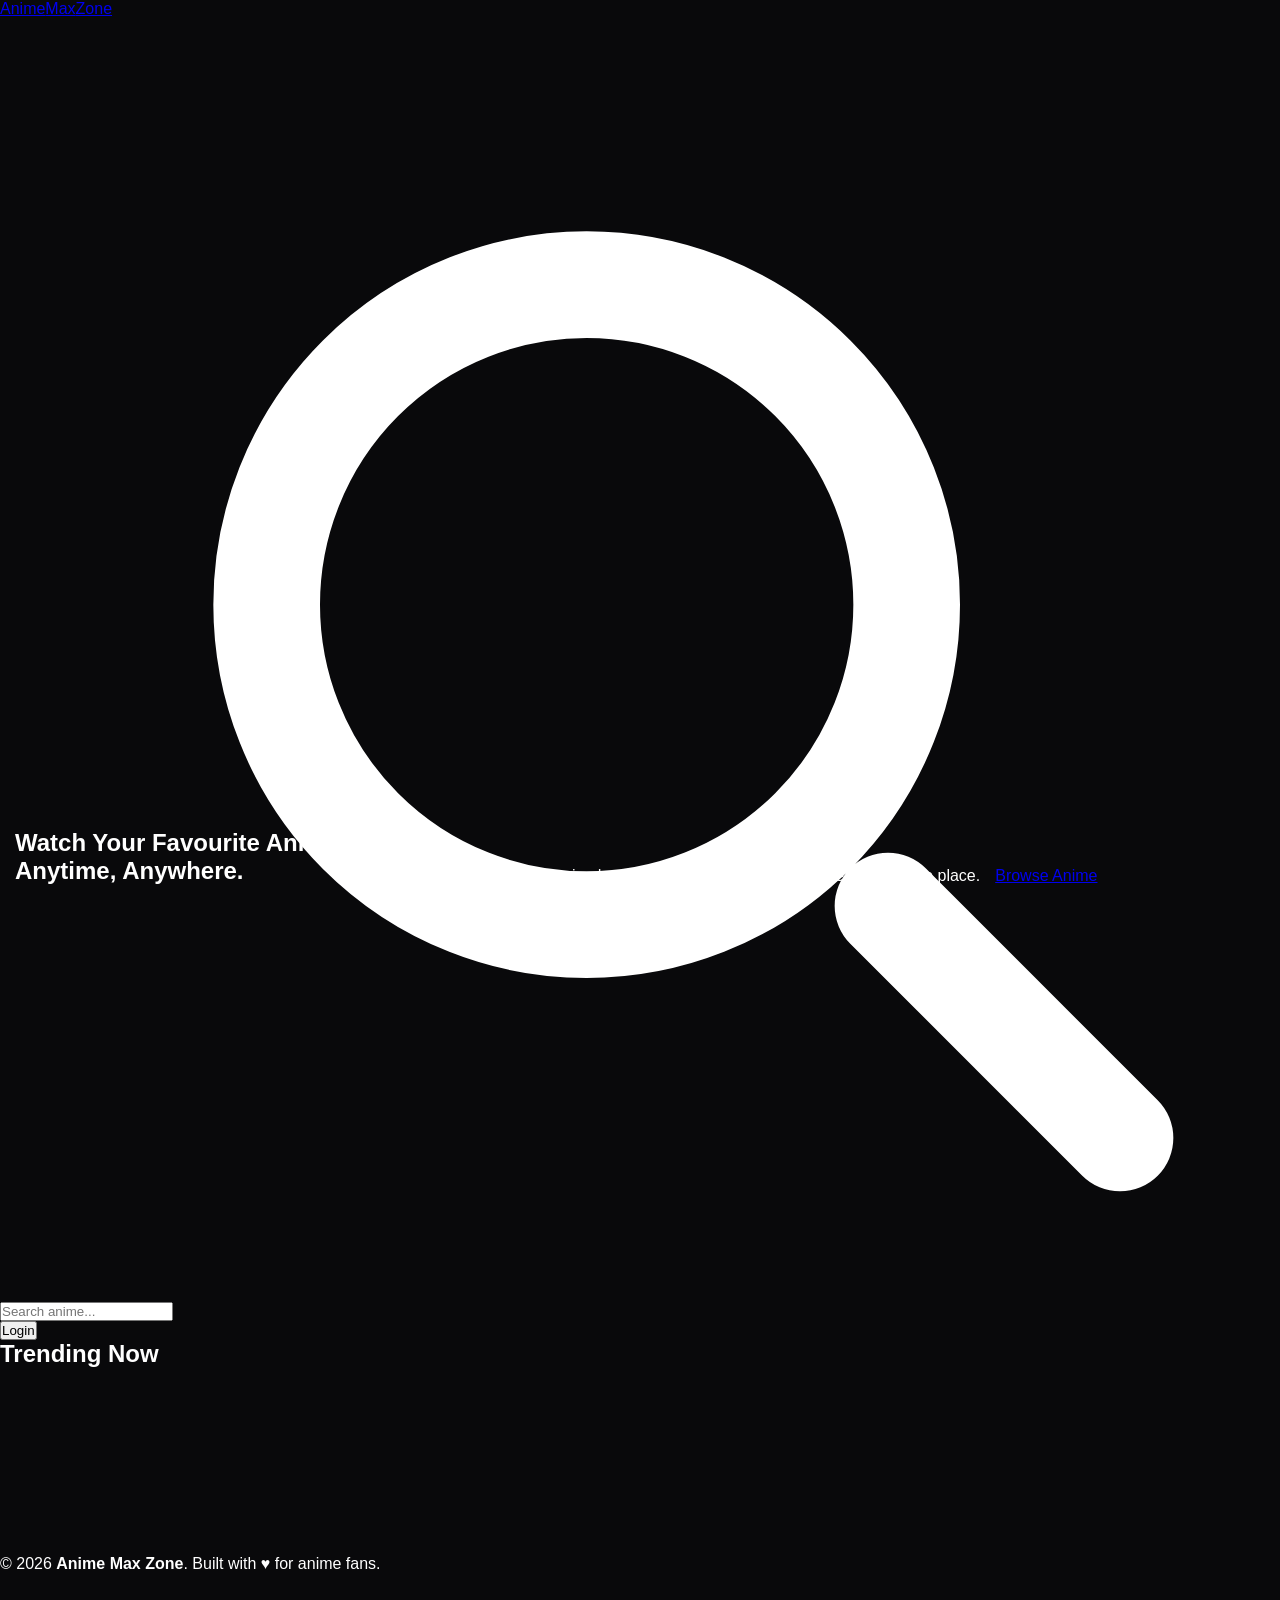
<file: Index.html>
<!DOCTYPE html>
<html lang="en">
<head>
    <meta charset="UTF-8" />
    <meta name="viewport" content="width=device-width, initial-scale=1.0" />
    <title>Anime Max Zone — Watch Anime Online</title>
    <meta name="description" content="Anime Max Zone - Watch your favorite anime in HD quality. Latest episodes, trending anime, and more." />
    <meta name="referrer" content="strict-origin-when-cross-origin" />

    <link rel="stylesheet" href="style.css" />
</head>
<body>

    <!-- ================= NAVBAR ================= -->
    <header class="navbar">
        <a href="/" class="logo">Anime<span>Max</span>Zone</a>

        <div class="search-box">
            <svg xmlns="http://www.w3.org/2000/svg" fill="none" viewBox="0 0 24 24" stroke-width="2" stroke="currentColor">
                <path stroke-linecap="round" stroke-linejoin="round" d="M21 21l-4.35-4.35M17 11a6 6 0 11-12 0 6 6 0 0112 0z" />
            </svg>
            <input id="searchInput" type="search" placeholder="Search anime..." aria-label="Search anime" />
        </div>

        <div class="nav-actions">
            <button class="btn-login" id="loginBtn">Login</button>
        </div>
    </header>

    <!-- ================= HERO ================= -->
    <section class="hero">
        <div class="hero-content">
            <h1>Watch Your Favourite <span>Anime</span><br />Anytime, Anywhere.</h1>
            <p>HD quality streaming, latest episodes, and a huge collection of anime — all in one place.</p>
            <a href="#animeSection" class="btn-primary">Browse Anime</a>
        </div>
    </section>

    <!-- ================= MAIN ================= -->
    <main>
        <div class="section-header" id="animeSection">
            <h2 id="sectionTitle">Trending Now</h2>
        </div>

        <div class="anime-grid" id="animeGrid">
            <!-- Skeleton loaders -->
            <div class="skeleton" style="aspect-ratio:2/3;"></div>
            <div class="skeleton" style="aspect-ratio:2/3;"></div>
            <div class="skeleton" style="aspect-ratio:2/3;"></div>
            <div class="skeleton" style="aspect-ratio:2/3;"></div>
            <div class="skeleton" style="aspect-ratio:2/3;"></div>
            <div class="skeleton" style="aspect-ratio:2/3;"></div>
        </div>
    </main>

    <!-- ================= FOOTER ================= -->
    <footer>
        &copy; 2026 <strong>Anime Max Zone</strong>. Built with &hearts; for anime fans.
    </footer>

    <script type="module" src="script.js"></script>
</body>
</html>
</file>
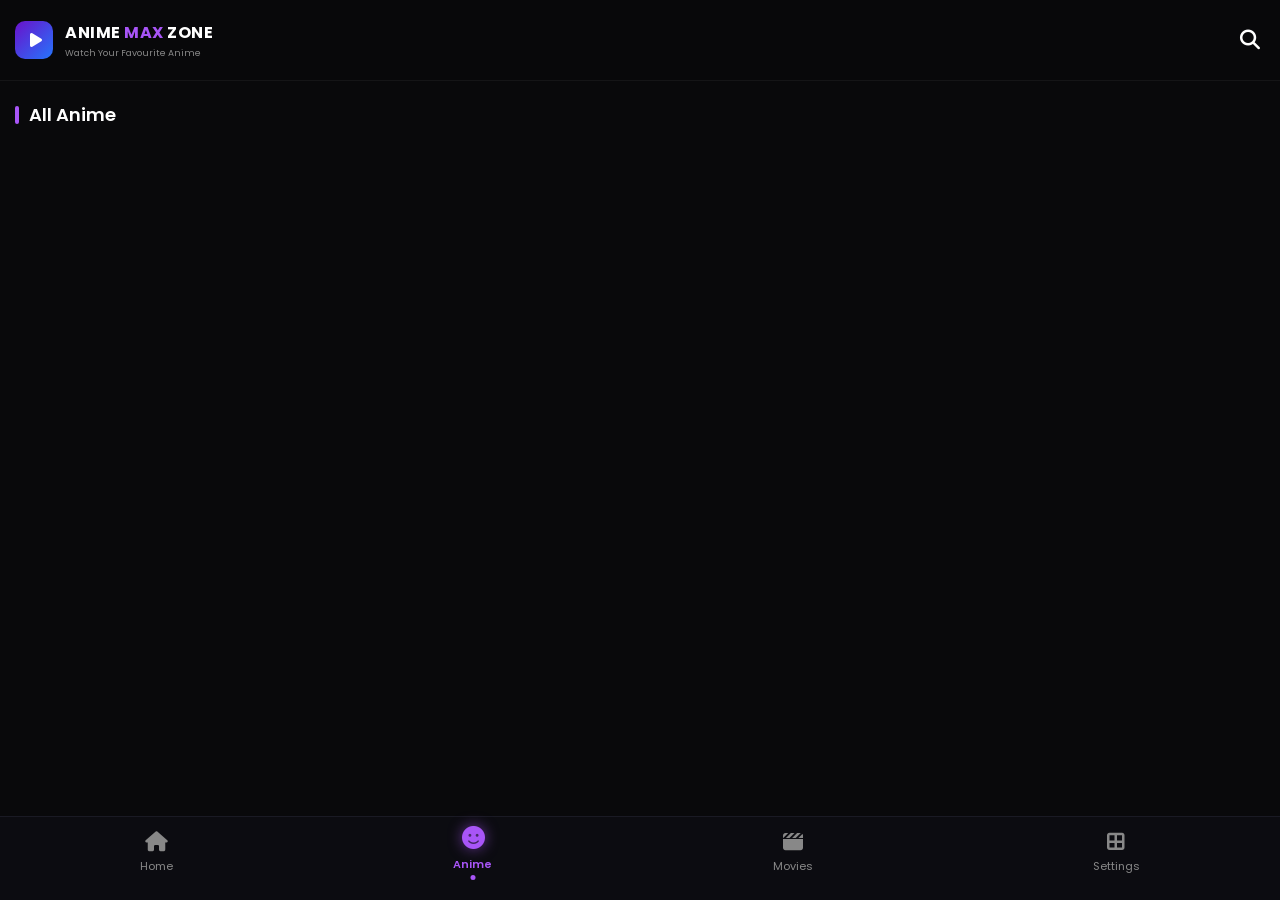
<file: anime.htm>
<!DOCTYPE html>
<html lang="en">
<head>
    <meta charset="UTF-8">
    <meta name="viewport" content="width=device-width, initial-scale=1.0, maximum-scale=1.0, user-scalable=no">
    <title>All Anime - Anime Max Zone</title>
    
    <link href="https://fonts.googleapis.com/css2?family=Poppins:wght@400;500;600;700&display=swap" rel="stylesheet">
    <link rel="stylesheet" href="https://cdnjs.cloudflare.com/ajax/libs/font-awesome/6.4.0/css/all.min.css">
    <link rel="stylesheet" href="style.css">
</head>
<body>

    <!-- Header Section -->
    <header class="app-header">
        <div class="logo-area">
            <div class="logo-icon">
                <i class="fa-solid fa-play"></i>
            </div>
            <div class="logo-text">
                <h1>ANIME <span class="purple-text">MAX</span> ZONE</h1>
                <p>Watch Your Favourite Anime</p>
            </div>
        </div>
        <div class="search-area" id="openSearchBtn">
            <i class="fa-solid fa-magnifying-glass"></i>
        </div>
    </header>

    <!-- Search Overlay Panel -->
    <div class="search-overlay" id="searchPanel">
        <div class="search-header">
            <div class="search-input-box">
                <i class="fa-solid fa-magnifying-glass"></i>
                <input type="text" id="searchInput" placeholder="Search anime, movies, cartoons..." autocomplete="off">
            </div>
            <button class="cancel-btn" id="closeSearchBtn">
                <i class="fa-solid fa-xmark"></i>
            </button>
        </div>
        <div class="search-results" id="searchResults">
            <p class="search-hint">Start typing to search...</p>
        </div>
    </div>

    <!-- Main Content: Anime Grid -->
    <main class="main-content">
        <div class="section-title" style="margin-top: 10px;">
            <div class="title-left">
                <span class="vertical-bar"></span>
                <h2>All Anime</h2>
            </div>
        </div>

        <!-- Grid Container jahan cards JS se load honge -->
        <div class="anime-grid" id="animeGrid">
            <!-- Cards yahan automatic aayenge -->
        </div>
    </main>

    <!-- Bottom Navigation (Anime Tab Active) -->
    <nav class="bottom-nav">
        <a href="index.html" class="nav-item">
            <i class="fa-solid fa-house"></i>
            <span>Home</span>
        </a>
        <a href="anime.html" class="nav-item active"> <!-- Active class yahan hai -->
            <i class="fa-solid fa-face-smile"></i>
            <span>Anime</span>
        </a>
        <a href="#" class="nav-item">
            <i class="fa-solid fa-clapperboard"></i>
            <span>Movies</span>
        </a>
        <a href="#" class="nav-item">
            <i class="fa-solid fa-border-all"></i>
            <span>Settings</span>
        </a>
    </nav>

    <script src="app.js"></script>
</body>
</html>
</file>
<file: style.css>
/* ================= BASE & RESET ================= */
* {
    margin: 0;
    padding: 0;
    box-sizing: border-box;
    font-family: 'Poppins', sans-serif;
    -webkit-tap-highlight-color: transparent;
}

body {
    background-color: #09090b; 
    color: #ffffff;
    padding-bottom: 80px; /* Bottom nav ke liye space */
}

/* ================= STICKY HEADER ================= */
.app-header {
    display: flex;
    justify-content: space-between;
    align-items: center;
    padding: 20px 15px;
    
    /* Sticky Header Magic */
    position: sticky;
    top: 0;
    z-index: 1000;
    
    /* Glass effect (Piche ka content blur hoga) */
    background: rgba(9, 9, 11, 0.85); 
    backdrop-filter: blur(10px);
    -webkit-backdrop-filter: blur(10px);
    border-bottom: 1px solid rgba(255, 255, 255, 0.05);
}

.logo-area {
    display: flex;
    align-items: center;
    gap: 12px;
}

.logo-icon {
    width: 38px;
    height: 38px;
    background: linear-gradient(135deg, #6a11cb 0%, #2575fc 100%);
    border-radius: 10px;
    display: flex;
    justify-content: center;
    align-items: center;
    font-size: 16px;
    color: white;
    padding-left: 3px; 
}

.logo-text h1 {
    font-size: 16px;
    font-weight: 700;
    letter-spacing: 0.5px;
}

.logo-text .purple-text {
    color: #a855f7; 
}

.logo-text p {
    font-size: 9px;
    color: #888;
    margin-top: 2px;
}

.search-area {
    font-size: 20px;
    color: #fff;
    cursor: pointer;
    padding: 5px;
}

/* ================= MAIN CONTENT & CARDS ================= */
.main-content {
    padding: 10px 0;
}

.content-section {
    margin-bottom: 25px;
}

.section-title {
    display: flex;
    justify-content: space-between;
    align-items: center;
    padding: 0 15px;
    margin-bottom: 12px;
}

.title-left {
    display: flex;
    align-items: center;
    gap: 10px;
}

.vertical-bar {
    width: 4px;
    height: 18px;
    background-color: #a855f7;
    border-radius: 4px;
}

.title-left h2 {
    font-size: 18px;
    font-weight: 600;
}

.view-more {
    font-size: 12px;
    color: #ccc;
    text-decoration: none;
    font-weight: 500;
}

/* Horizontal Carousel */
.cards-container {
    display: flex;
    overflow-x: auto;
    gap: 12px;
    padding: 0 15px;
    scroll-behavior: smooth;
    scrollbar-width: none; 
}

.cards-container::-webkit-scrollbar {
    display: none; 
}

.anime-card {
    display: block;
    flex: 0 0 auto;
    width: 130px;
    height: 190px;
    border-radius: 12px;
    overflow: hidden;
    position: relative;
    cursor: pointer;
    box-shadow: 0 4px 10px rgba(0, 0, 0, 0.5);
    transition: transform 0.2s;
    text-decoration: none;
}

.anime-card:active {
    transform: scale(0.95);
}

.anime-card img {
    width: 100%;
    height: 100%;
    object-fit: cover;
}

/* ================= ANIMATED BOTTOM NAVIGATION ================= */
.bottom-nav {
    position: fixed;
    bottom: 0;
    left: 0;
    width: 100%;
    background-color: rgba(13, 13, 18, 0.95);
    backdrop-filter: blur(10px);
    -webkit-backdrop-filter: blur(10px);
    display: flex;
    justify-content: space-around;
    padding: 10px 0 20px 0; 
    border-top: 1px solid #1a1a24;
    z-index: 1000;
}

.nav-item {
    display: flex;
    flex-direction: column;
    align-items: center;
    justify-content: center;
    gap: 6px;
    text-decoration: none;
    color: #888;
    font-size: 11px;
    position: relative;
    padding: 5px 15px;
    transition: all 0.3s cubic-bezier(0.25, 0.8, 0.25, 1);
}

.nav-item i {
    font-size: 20px;
    transition: transform 0.3s ease, text-shadow 0.3s ease;
}

/* Active State (Neon Purple glow & bounce) */
.nav-item.active {
    color: #a855f7; 
}

.nav-item.active i {
    transform: translateY(-4px) scale(1.15);
    text-shadow: 0 0 12px rgba(168, 85, 247, 0.6);
}

.nav-item.active span {
    font-weight: 600;
    transform: translateY(-2px);
}

/* Pulse Dot Indicator */
.nav-item.active::after {
    content: '';
    position: absolute;
    bottom: 0px;
    left: 50%;
    transform: translateX(-50%);
    width: 5px;
    height: 5px;
    background-color: #a855f7;
    border-radius: 50%;
    animation: pulseDot 1.5s infinite;
}

@keyframes pulseDot {
    0% { box-shadow: 0 0 0 0 rgba(168, 85, 247, 0.4); }
    70% { box-shadow: 0 0 0 6px rgba(168, 85, 247, 0); }
    100% { box-shadow: 0 0 0 0 rgba(168, 85, 247, 0); }
}

/* ================= SEARCH PANEL CSS ================= */
.search-overlay {
    position: fixed;
    top: 0;
    left: 0;
    width: 100%;
    height: 100vh;
    background-color: #09090b;
    z-index: 9999;
    display: flex;
    flex-direction: column;
    transform: translateY(-100%);
    opacity: 0;
    transition: transform 0.3s ease, opacity 0.3s ease;
    pointer-events: none;
}

.search-overlay.active {
    transform: translateY(0);
    opacity: 1;
    pointer-events: auto;
}

.search-header {
    display: flex;
    align-items: center;
    gap: 12px;
    padding: 15px;
    background-color: #0d0d12;
    border-bottom: 1px solid #1a1a24;
}

.search-input-box {
    flex: 1;
    display: flex;
    align-items: center;
    background-color: #1a1a24;
    border-radius: 8px;
    padding: 12px 15px;
    gap: 10px;
}

.search-input-box i {
    color: #888;
}

.search-input-box input {
    width: 100%;
    background: transparent;
    border: none;
    outline: none;
    color: #fff;
    font-size: 15px;
    font-family: 'Poppins', sans-serif;
}

.search-input-box input::placeholder {
    color: #666;
}

.cancel-btn {
    background-color: #1a1a24;
    border: none;
    color: #fff;
    width: 45px;
    height: 45px;
    border-radius: 50%;
    display: flex;
    justify-content: center;
    align-items: center;
    font-size: 18px;
    cursor: pointer;
    transition: background 0.2s;
}

.cancel-btn:hover, .cancel-btn:active {
    background-color: #2a2a35;
    color: #a855f7;
}

.search-results {
    flex: 1;
    overflow-y: auto;
    padding: 15px;
}

.search-hint {
    text-align: center;
    color: #666;
    margin-top: 20px;
    font-size: 14px;
}

.search-item {
    display: flex;
    align-items: center;
    gap: 15px;
    padding: 10px;
    background-color: #0d0d12;
    border-radius: 10px;
    margin-bottom: 12px;
    text-decoration: none;
    color: white;
    border: 1px solid #1a1a24;
    transition: background 0.2s;
}

.search-item:active {
    background-color: #1a1a24;
}

.search-item img {
    width: 55px;
    height: 75px;
    object-fit: cover;
    border-radius: 6px;
}

.search-item-info {
    flex: 1;
}

.search-item-info h3 {
    font-size: 15px;
    font-weight: 600;
    margin-bottom: 4px;
}

.search-item-info p {
    font-size: 11px;
    color: #a855f7; 
}

.search-item i.fa-chevron-right {
    color: #555;
    font-size: 14px;
}

/* ================= ANIME & MOVIES GRID PAGE CSS ================= */
.anime-grid {
    display: grid;
    grid-template-columns: repeat(auto-fill, minmax(105px, 1fr)); 
    gap: 15px;
    padding: 0 15px 20px 15px;
}

.grid-card {
    display: flex;
    flex-direction: column;
    text-decoration: none;
    color: white;
    gap: 5px;
}

.grid-card img {
    width: 100%;
    aspect-ratio: 2 / 3; 
    object-fit: cover;
    border-radius: 10px;
    box-shadow: 0 4px 8px rgba(0, 0, 0, 0.4);
    transition: transform 0.2s;
}

.grid-card:active img {
    transform: scale(0.95);
}

.grid-card-title {
    font-size: 12px;
    font-weight: 500;
    white-space: nowrap;
    overflow: hidden;
    text-overflow: ellipsis; 
    text-align: center;
    color: #ddd;
}

/* ================= SETTINGS PAGE CSS ================= */
.settings-container {
    padding: 0 15px 20px 15px;
}

.settings-group {
    margin-bottom: 25px;
}

.group-title {
    font-size: 12px;
    color: #a855f7; 
    font-weight: 600;
    margin-bottom: 10px;
    text-transform: uppercase;
    letter-spacing: 1px;
    padding-left: 5px;
}

.settings-item {
    display: flex;
    justify-content: space-between;
    align-items: center;
    background-color: #0d0d12;
    padding: 15px;
    border-radius: 12px;
    margin-bottom: 10px;
    border: 1px solid #1a1a24;
    text-decoration: none;
    color: white;
}

.settings-item.clickable:active {
    background-color: #1a1a24;
}

.item-left {
    display: flex;
    align-items: center;
    gap: 15px;
}

.item-icon {
    font-size: 18px;
    color: #888;
    width: 20px;
    text-align: center;
}

.item-left span {
    font-size: 14px;
    font-weight: 500;
}

.item-right {
    display: flex;
    align-items: center;
    gap: 8px;
}

.item-value {
    font-size: 12px;
    color: #888;
}

.chevron {
    font-size: 12px;
    color: #555;
}

/* --- Toggle Switch Design --- */
.toggle-switch {
    position: relative;
    display: inline-block;
    width: 44px;
    height: 24px;
}

.toggle-switch input {
    opacity: 0;
    width: 0;
    height: 0;
}

.slider {
    position: absolute;
    cursor: pointer;
    top: 0;
    left: 0;
    right: 0;
    bottom: 0;
    background-color: #2a2a35;
    transition: .4s;
    border-radius: 24px;
}

.slider:before {
    position: absolute;
    content: "";
    height: 18px;
    width: 18px;
    left: 3px;
    bottom: 3px;
    background-color: white;
    transition: .4s;
    border-radius: 50%;
}

input:checked + .slider {
    background-color: #a855f7; 
}

input:checked + .slider:before {
    transform: translateX(20px);
}

/* --- Clear Cache / Danger Button --- */
.danger-btn {
    width: 100%;
    background-color: rgba(255, 77, 77, 0.1);
    color: #ff4d4d;
    border: 1px solid rgba(255, 77, 77, 0.3);
    padding: 15px;
    border-radius: 12px;
    font-size: 14px;
    font-weight: 600;
    font-family: 'Poppins', sans-serif;
    cursor: pointer;
    display: flex;
    justify-content: center;
    align-items: center;
    gap: 10px;
    margin-top: 10px;
    transition: background 0.2s;
}

.danger-btn:active {
    background-color: rgba(255, 77, 77, 0.2);
}

.app-version {
    text-align: center;
    font-size: 12px;
    color: #555;
    margin-top: 25px;
}

/* ================= ANIME DETAILS PAGE CSS ================= */
.details-page-body {
    padding-bottom: 80px; 
}

.hero-section {
    position: relative;
    width: 100%;
    height: 280px;
    overflow: hidden;
}

.floating-back-btn {
    position: absolute;
    top: 15px;
    left: 15px;
    z-index: 10;
    color: #fff;
    font-size: 18px;
    text-decoration: none;
    width: 40px;
    height: 40px;
    background: rgba(0, 0, 0, 0.5);
    backdrop-filter: blur(5px);
    border-radius: 50%;
    display: flex;
    justify-content: center;
    align-items: center;
    border: 1px solid rgba(255, 255, 255, 0.1);
    transition: background 0.2s;
}

.floating-back-btn:active {
    background: rgba(0, 0, 0, 0.8);
}

.hero-bg {
    position: absolute;
    top: 0;
    left: 0;
    width: 100%;
    height: 100%;
    background-size: cover;
    background-position: center top;
    filter: blur(10px) brightness(0.4);
    transform: scale(1.1);
}

.hero-overlay {
    position: absolute;
    bottom: 0;
    left: 0;
    width: 100%;
    height: 100%;
    background: linear-gradient(to top, #09090b 0%, transparent 100%);
}

.hero-content {
    position: absolute;
    bottom: 15px;
    left: 15px;
    right: 15px;
    display: flex;
    gap: 15px;
    align-items: flex-end;
    z-index: 2;
}

.detail-poster {
    width: 110px;
    height: 160px;
    border-radius: 10px;
    object-fit: cover;
    box-shadow: 0 5px 15px rgba(0,0,0,0.8);
    border: 1px solid rgba(255,255,255,0.1);
}

.hero-info h1 {
    font-size: 20px;
    font-weight: 700;
    margin-bottom: 8px;
    line-height: 1.2;
}

.meta-tags {
    display: flex;
    gap: 10px;
    font-size: 12px;
    margin-bottom: 10px;
    color: #ccc;
    align-items: center;
}

.meta-tags .rating {
    color: #f5c518;
    font-weight: 600;
}

.meta-tags .quality {
    background: #a855f7;
    color: white;
    padding: 1px 6px;
    border-radius: 4px;
    font-size: 10px;
    font-weight: 600;
}

.genres {
    display: flex;
    flex-wrap: wrap;
    gap: 8px;
}

.genre-tag {
    background: rgba(255, 255, 255, 0.1);
    padding: 4px 10px;
    border-radius: 20px;
    font-size: 10px;
    color: #ddd;
}

/* Synopsis */
.synopsis-section {
    padding: 20px 15px;
}

.synopsis-section h3 {
    font-size: 16px;
    margin-bottom: 10px;
    color: #a855f7;
}

.synopsis-section p {
    font-size: 13px;
    color: #aaa;
    line-height: 1.6;
}

/* ================= WATCH MOVIE NOW BUTTON ================= */
.watch-now-btn {
    display: flex;
    align-items: center;
    justify-content: center;
    gap: 10px;
    background: linear-gradient(135deg, #a855f7 0%, #6a11cb 100%);
    color: #ffffff;
    text-decoration: none;
    padding: 15px 20px;
    border-radius: 12px;
    font-size: 16px;
    font-weight: 600;
    margin: 20px 0;
    box-shadow: 0 4px 15px rgba(168, 85, 247, 0.4);
    transition: all 0.3s ease;
    border: 1px solid rgba(255, 255, 255, 0.1);
}

.watch-now-btn:active {
    transform: scale(0.97);
    box-shadow: 0 2px 10px rgba(168, 85, 247, 0.6);
}

/* Episodes Section (Details Page) */
.episodes-section {
    padding: 0 15px 20px 15px;
}

.episode-header {
    display: flex;
    justify-content: space-between;
    align-items: center;
    margin-bottom: 15px;
}

.episode-header h3 {
    font-size: 16px;
    color: #fff;
}

.episode-header span {
    font-size: 12px;
    color: #888;
}

.episode-list {
    display: flex;
    flex-direction: column;
    gap: 10px;
}

.episode-card {
    display: flex;
    align-items: center;
    background: #0d0d12;
    padding: 12px;
    border-radius: 10px;
    text-decoration: none;
    color: white;
    border: 1px solid #1a1a24;
    transition: background 0.2s;
}

.episode-card:active {
    background: #1a1a24;
}

.ep-play-icon {
    width: 40px;
    height: 40px;
    background: rgba(168, 85, 247, 0.1);
    color: #a855f7;
    border-radius: 50%;
    display: flex;
    justify-content: center;
    align-items: center;
    margin-right: 15px;
    font-size: 14px;
}

.ep-info {
    flex: 1;
}

.ep-info h4 {
    font-size: 14px;
    font-weight: 500;
    margin-bottom: 4px;
}

.ep-info p {
    font-size: 11px;
    color: #666;
}

.ep-arrow {
    color: #555;
}

.episode-skeleton {
    height: 66px;
    background: #1a1a24;
    border-radius: 10px;
    animation: pulse 1.5s infinite;
}

@keyframes pulse {
    0% { opacity: 0.5; }
    50% { opacity: 1; }
    100% { opacity: 0.5; }
}

/* ================= WATCH / VIDEO PLAYER PAGE ================= */
.watch-page-body {
    background-color: #09090b;
    padding-bottom: 80px;
}

.player-wrapper {
    position: relative;
    width: 100%;
    max-width: 100%;
    aspect-ratio: 16 / 9;
    background: #000;
    margin-top: 10px;
    overflow: hidden;
    border-radius: 12px;
    box-shadow: 0 4px 15px rgba(0,0,0,0.5);
}

/* 🔥 FULLSCREEN LANDSCAPE FIX 🔥 */
.player-wrapper:fullscreen {
    width: 100vw;
    height: 100vh;
    border-radius: 0;
    margin-top: 0;
}
.player-wrapper:-webkit-full-screen {
    width: 100vw;
    height: 100vh;
    border-radius: 0;
    margin-top: 0;
}

#customVideo {
    width: 100%;
    height: 100%;
    object-fit: contain;
    background: #000;
}

/* Top Controls Wrapper (Back & Top Right Icons) */
.top-controls {
    position: absolute;
    top: 0;
    left: 0;
    width: 100%;
    display: flex;
    justify-content: space-between;
    padding: 10px;
    z-index: 30; 
    transition: opacity 0.3s ease;
}

.top-controls.hidden {
    opacity: 0;
    pointer-events: none;
}

.player-back-btn {
    color: white;
    font-size: 16px;
    width: 36px;
    height: 36px;
    background: rgba(0, 0, 0, 0.6);
    border-radius: 50%;
    display: flex;
    justify-content: center;
    align-items: center;
    text-decoration: none;
    backdrop-filter: blur(5px);
}

.top-right-controls {
    display: flex;
    gap: 10px;
}

.top-icon-btn {
    color: white;
    font-size: 16px;
    width: 36px;
    height: 36px;
    background: rgba(0, 0, 0, 0.6);
    border-radius: 50%;
    border: none;
    display: flex;
    justify-content: center;
    align-items: center;
    cursor: pointer;
    backdrop-filter: blur(5px);
}

.top-icon-btn:active {
    background: rgba(168, 85, 247, 0.8);
}

/* ================= MODERN LOADING SPINNER ================= */
.loading-spinner {
    position: absolute;
    top: 50%;
    left: 50%;
    transform: translate(-50%, -50%);
    width: 45px;
    height: 45px;
    z-index: 10;
    display: none; /* JS isko block karega */
}

/* Purane FontAwesome icon ko chhupa do */
.loading-spinner i {
    display: none; 
}

/* Naya Premium Ring Spinner */
.loading-spinner::after {
    content: "";
    display: block;
    width: 100%;
    height: 100%;
    border-radius: 50%;
    border: 3px solid rgba(168, 85, 247, 0.2); /* Faint Purple Background */
    border-top-color: #a855f7; /* Solid Purple Rotating Line */
    animation: smoothSpin 0.8s linear infinite;
    box-shadow: 0 0 15px rgba(168, 85, 247, 0.4); /* Purple Glow */
    box-sizing: border-box;
}

@keyframes smoothSpin {
    0% { transform: rotate(0deg); }
    100% { transform: rotate(360deg); }
}

/* Custom Controls (Bottom) */
.custom-controls {
    position: absolute;
    bottom: 0;
    left: 0;
    width: 100%;
    background: linear-gradient(to top, rgba(0,0,0,0.9) 0%, transparent 100%);
    padding: 15px 10px 10px;
    display: flex;
    flex-direction: column;
    gap: 8px;
    z-index: 30; 
    transition: opacity 0.3s ease, transform 0.3s ease;
}

.custom-controls.hidden {
    opacity: 0;
    transform: translateY(20px);
    pointer-events: none;
}

/* 🔥 SEEK BAR PURPLE COLOR 🔥 */
.progress-container {
    width: 100%;
    display: flex;
    align-items: center;
}

#seekBar {
    width: 100%;
    -webkit-appearance: none;
    appearance: none;
    background: rgba(255, 255, 255, 0.2);
    height: 4px;
    border-radius: 2px;
    cursor: pointer;
    outline: none;
    accent-color: #a855f7; 
}

#seekBar::-webkit-slider-thumb {
    -webkit-appearance: none;
    appearance: none;
    width: 14px;
    height: 14px;
    background: #a855f7;
    border-radius: 50%;
    cursor: pointer;
    box-shadow: 0 0 8px rgba(168, 85, 247, 0.8);
}

.controls-row {
    display: flex;
    justify-content: space-between;
    align-items: center;
    color: white;
}

.left-controls, .right-controls {
    display: flex;
    align-items: center;
    gap: 12px;
}

.left-controls button, .right-controls button {
    background: none;
    border: none;
    color: white;
    font-size: 16px;
    cursor: pointer;
    display: flex;
    align-items: center;
    gap: 5px;
    transition: color 0.2s;
}

.left-controls button:hover, .right-controls button:hover {
    color: #a855f7;
}

#skipBackBtn, #skipForwardBtn {
    font-size: 12px;
    font-weight: 500;
}

#timeDisplay {
    font-size: 11px;
    font-weight: 400;
    color: #ddd;
    margin-left: 5px;
}

/* ================= SIDE MENUS (NETFLIX/MX STYLE) ================= */
.side-menu {
    position: absolute;
    top: 0;
    right: -200px; /* Start hidden on the right */
    width: 180px; /* Normal mobile screen ke liye size */
    height: 100%;
    background: rgba(15, 15, 20, 0.95);
    backdrop-filter: blur(15px);
    -webkit-backdrop-filter: blur(15px);
    z-index: 50;
    display: flex;
    flex-direction: column;
    transition: right 0.3s cubic-bezier(0.25, 0.8, 0.25, 1);
    border-left: 1px solid rgba(255, 255, 255, 0.1);
    box-shadow: -5px 0 20px rgba(0,0,0,0.5);
}

.side-menu.active {
    right: 0;
}

/* 🔥 FULLSCREEN MENU SIZE FIX 🔥 */
.player-wrapper:fullscreen .side-menu,
.player-wrapper:-webkit-full-screen .side-menu {
    width: 300px; /* Fullscreen me menu bada hoga */
    right: -320px;
}

.player-wrapper:fullscreen .side-menu.active,
.player-wrapper:-webkit-full-screen .side-menu.active {
    right: 0;
}

.side-menu-header {
    display: flex;
    justify-content: space-between;
    align-items: center;
    padding: 12px 15px;
    border-bottom: 1px solid rgba(255, 255, 255, 0.1);
}

.side-menu-header h4 {
    color: #fff;
    font-size: 14px;
    margin: 0;
    font-weight: 600;
    transition: 0.3s ease;
}

/* Fullscreen header font size */
.player-wrapper:fullscreen .side-menu-header h4,
.player-wrapper:-webkit-full-screen .side-menu-header h4 {
    font-size: 18px;
}

.close-menu-btn {
    background: transparent;
    border: none;
    color: #fff;
    font-size: 16px;
    cursor: pointer;
    padding: 5px;
    transition: 0.3s ease;
}

/* Fullscreen close button size */
.player-wrapper:fullscreen .close-menu-btn,
.player-wrapper:-webkit-full-screen .close-menu-btn {
    font-size: 20px;
}

.side-menu-options {
    display: flex;
    flex-direction: column;
    padding: 5px 0;
    overflow-y: auto;
    flex: 1;
}

/* Radio Button Style */
.setting-btn {
    background: transparent;
    border: none;
    color: #ccc;
    padding: 10px 15px;
    font-size: 13px;
    display: flex;
    align-items: center;
    gap: 10px;
    cursor: pointer;
    transition: background 0.2s, font-size 0.3s, padding 0.3s;
    text-align: left;
    width: 100%;
    font-family: 'Poppins', sans-serif;
}

/* Fullscreen button sizes */
.player-wrapper:fullscreen .setting-btn,
.player-wrapper:-webkit-full-screen .setting-btn {
    padding: 15px 20px;
    font-size: 16px;
    gap: 15px;
}

.setting-btn:hover {
    background: rgba(255, 255, 255, 0.05);
}

/* Empty Circle */
.setting-btn::before {
    content: '';
    display: inline-block;
    width: 14px;
    height: 14px;
    border: 2px solid #666;
    border-radius: 50%;
    transition: all 0.2s;
    flex-shrink: 0;
}

/* Fullscreen circle size */
.player-wrapper:fullscreen .setting-btn::before,
.player-wrapper:-webkit-full-screen .setting-btn::before {
    width: 18px;
    height: 18px;
}

/* Active State (Blue Circle like screenshot) */
.setting-btn.active {
    color: #fff;
    font-weight: 500;
}

.setting-btn.active::before {
    border-color: #3b82f6; /* Blue */
    background: #3b82f6;
    box-shadow: inset 0 0 0 2px #0f0f14; /* Ring effect */
}

/* Fullscreen active circle ring */
.player-wrapper:fullscreen .setting-btn.active::before,
.player-wrapper:-webkit-full-screen .setting-btn.active::before {
    box-shadow: inset 0 0 0 3px #0f0f14;
}

/* ================= TAP OVERLAYS (Double Tap) ================= */
.tap-overlay {
    position: absolute;
    top: 0;
    bottom: 60px;
    z-index: 15;
    display: flex;
    justify-content: center;
    align-items: center;
    opacity: 0;
    pointer-events: auto;
}

.left-tap { left: 0; width: 30%; }
.center-tap { left: 30%; width: 40%; }
.right-tap { right: 0; width: 30%; }

.tap-feedback {
    background: rgba(0, 0, 0, 0.6);
    color: white;
    padding: 15px 25px;
    border-radius: 50px;
    font-size: 16px;
    font-weight: 600;
    display: flex;
    align-items: center;
    gap: 8px;
    transform: scale(0.5);
    transition: transform 0.2s cubic-bezier(0.175, 0.885, 0.32, 1.275);
    backdrop-filter: blur(5px);
}

.tap-feedback i { font-size: 22px; }
.tap-overlay.active { opacity: 1; }
.tap-overlay.active .tap-feedback { transform: scale(1); }

/* ================= SEASONS & EPISODES INSIDE WATCH PAGE ================= */
.season-tabs {
    display: flex;
    gap: 10px;
    overflow-x: auto;
    padding-bottom: 10px;
    margin-bottom: 15px;
    scrollbar-width: none;
}

.season-tabs::-webkit-scrollbar {
    display: none;
}

.season-btn {
    background: #1a1a24;
    color: #aaa;
    border: 1px solid #2a2a35;
    padding: 8px 16px;
    border-radius: 20px;
    font-size: 13px;
    font-weight: 500;
    white-space: nowrap;
    cursor: pointer;
    transition: all 0.2s;
    font-family: 'Poppins', sans-serif;
}

.season-btn.active {
    background: #a855f7;
    color: white;
    border-color: #a855f7;
    box-shadow: 0 0 10px rgba(168, 85, 247, 0.4);
}

.watch-episode-list {
    margin-bottom: 20px;
}

.episode-card.active {
    border-color: #a855f7;
    background: rgba(168, 85, 247, 0.1);
}

.episode-card.active .ep-play-icon {
    background: #a855f7;
    color: white;
}

/* ================= COMMENTS BUTTON ================= */
.comment-trigger-btn {
    display: flex;
    align-items: center;
    justify-content: center;
    gap: 8px;
    background: #1a1a24;
    border: 1px solid #2a2a35;
    color: #fff;
    padding: 12px;
    width: 100%;
    border-radius: 10px;
    font-size: 14px;
    font-weight: 500;
    cursor: pointer;
    transition: 0.2s;
    font-family: 'Poppins', sans-serif;
}

.comment-trigger-btn:active {
    background: #2a2a35;
}

/* ================= BOTTOM SHEET (COMMENTS) ================= */
/* Backdrop */
.bottom-sheet-backdrop {
    position: fixed;
    top: 0; left: 0;
    width: 100%; height: 100vh;
    background: rgba(0, 0, 0, 0.6);
    backdrop-filter: blur(2px);
    z-index: 9998;
    opacity: 0;
    visibility: hidden;
    transition: all 0.3s ease;
}

.bottom-sheet-backdrop.active {
    opacity: 1;
    visibility: visible;
}

/* Main Sheet */
.bottom-sheet {
    position: fixed;
    bottom: -100%; /* Hidden below screen */
    left: 0;
    width: 100%;
    max-height: 85vh;
    background: #0d0d12;
    border-radius: 20px 20px 0 0;
    z-index: 9999;
    display: flex;
    flex-direction: column;
    transition: bottom 0.3s cubic-bezier(0.25, 0.8, 0.25, 1);
    box-shadow: 0 -5px 20px rgba(0,0,0,0.5);
}

.bottom-sheet.active {
    bottom: 0;
}

/* Drag Handle */
.bottom-sheet-drag-handle {
    width: 40px;
    height: 5px;
    background: #333;
    border-radius: 5px;
    margin: 10px auto;
}

/* Sheet Header */
.bottom-sheet-header {
    display: flex;
    justify-content: space-between;
    align-items: center;
    padding: 0 20px 15px;
    border-bottom: 1px solid #1a1a24;
}

.bottom-sheet-header h3 {
    font-size: 16px;
    color: #fff;
    display: flex;
    align-items: center;
    gap: 8px;
}

.bottom-sheet-close {
    background: #1a1a24;
    border: none;
    color: #888;
    width: 32px;
    height: 32px;
    border-radius: 50%;
    display: flex;
    justify-content: center;
    align-items: center;
    cursor: pointer;
}

/* Sheet Content (Scrollable) */
.bottom-sheet-content {
    padding: 15px 20px 30px;
    overflow-y: auto;
    flex: 1;
}

/* Forms */
.comment-form { display: flex; flex-direction: column; gap: 10px; margin-bottom: 20px; }
.comment-form .form-row { display: flex; gap: 10px; }
.comment-form input, .comment-form textarea {
    width: 100%; background: #1a1a24; border: 1px solid #2a2a35; border-radius: 8px;
    padding: 12px; color: #fff; font-family: 'Poppins', sans-serif; font-size: 13px;
}
.comment-form input:focus, .comment-form textarea:focus { border-color: #a855f7; }
.submit-comment-btn {
    background: linear-gradient(135deg, #a855f7 0%, #6a11cb 100%); color: white;
    border: none; padding: 12px; border-radius: 8px; font-size: 14px; font-weight: 600;
}

/* List */
.comments-list { display: flex; flex-direction: column; gap: 12px; }
.comment-item { background: #13131a; border: 1px solid #1a1a24; border-radius: 10px; padding: 12px; }
.comment-header { display: flex; justify-content: space-between; margin-bottom: 5px; }
.comment-name { font-weight: 600; font-size: 13px; }
.comment-time { font-size: 10px; color: #666; }
.comment-text { font-size: 13px; color: #ccc; }

/* Delete Button */
.delete-comment-btn {
    background: transparent;
    border: none;
    color: #ff4d4d;
    font-size: 14px;
    cursor: pointer;
    padding: 5px;
    border-radius: 4px;
    transition: 0.2s;
}
.delete-comment-btn:hover { background: rgba(255, 77, 77, 0.1); }

/* ================= SPLASH SCREEN ================= */
#splash-screen {
    position: fixed;
    top: 0; left: 0;
    width: 100%; height: 100vh;
    background-color: #09090b;
    z-index: 99999;
    display: flex;
    flex-direction: column;
    justify-content: center;
    align-items: center;
    transition: opacity 0.5s ease, visibility 0.5s ease;
}
#splash-screen.hidden {
    opacity: 0;
    visibility: hidden;
}
.splash-logo {
    width: 70px; height: 70px;
    background: linear-gradient(135deg, #6a11cb 0%, #2575fc 100%);
    border-radius: 20px;
    display: flex; justify-content: center; align-items: center;
    font-size: 32px; color: white;
    padding-left: 5px;
    margin-bottom: 20px;
    animation: pulseLogo 1.5s infinite alternate;
}
@keyframes pulseLogo {
    0% { transform: scale(1); box-shadow: 0 0 0 rgba(106, 17, 203, 0); }
    100% { transform: scale(1.1); box-shadow: 0 0 30px rgba(106, 17, 203, 0.6); }
}
.splash-text {
    font-size: 22px; font-weight: 700; letter-spacing: 1px; margin-bottom: 5px;
}
.splash-text .purple-text { color: #a855f7; }
.splash-subtext {
    font-size: 12px; color: #888; margin-bottom: 30px;
}
.splash-loader {
    width: 40px; height: 40px;
    border: 3px solid rgba(168, 85, 247, 0.3);
    border-top-color: #a855f7;
    border-radius: 50%;
    animation: spin 1s linear infinite;
}
@keyframes spin {
    to { transform: rotate(360deg); }
}

/* ================= SHIMMER SKELETON LOADING ================= */
.skeleton-card {
    flex: 0 0 auto;
    width: 130px;
    height: 190px;
    border-radius: 12px;
    background: #1a1a24;
    background-image: linear-gradient(90deg, #1a1a24 0px, #2a2a35 40px, #1a1a24 80px);
    background-size: 200% 100%;
    animation: shimmer 1.5s infinite linear;
}

.skeleton-grid-card {
    width: 100%;
    aspect-ratio: 2 / 3;
    border-radius: 10px;
    background: #1a1a24;
    background-image: linear-gradient(90deg, #1a1a24 0px, #2a2a35 40px, #1a1a24 80px);
    background-size: 200% 100%;
    animation: shimmer 1.5s infinite linear;
}

@keyframes shimmer {
    0% { background-position: -200% 0; }
    100% { background-position: 200% 0; }
}

/* ================= CUSTOM CONFIRM MODAL ================= */
.custom-modal-overlay {
    position: fixed;
    top: 0;
    left: 0;
    width: 100%;
    height: 100%;
    background: rgba(0, 0, 0, 0.75);
    backdrop-filter: blur(5px);
    -webkit-backdrop-filter: blur(5px);
    z-index: 10000; /* Bottom sheet se bhi upar */
    display: flex;
    justify-content: center;
    align-items: center;
    opacity: 0;
    animation: fadeIn 0.2s forwards;
}

@keyframes fadeIn {
    to { opacity: 1; }
}

.custom-modal-box {
    background: #1a1a24;
    border: 1px solid #2a2a35;
    border-radius: 15px;
    padding: 25px 20px;
    width: 90%;
    max-width: 320px;
    text-align: center;
    box-shadow: 0 10px 30px rgba(0, 0, 0, 0.5);
    transform: scale(0.9);
    animation: popIn 0.3s forwards cubic-bezier(0.175, 0.885, 0.32, 1.275);
}

@keyframes popIn {
    to { transform: scale(1); }
}

.custom-modal-icon {
    color: #ef4444; /* Red color for warning */
    font-size: 40px;
    margin-bottom: 15px;
    text-shadow: 0 0 15px rgba(239, 68, 68, 0.4);
}

.custom-modal-box h3 {
    color: #fff;
    font-size: 18px;
    margin-bottom: 8px;
    font-weight: 600;
}

.custom-modal-box p {
    color: #aaa;
    font-size: 13px;
    margin-bottom: 20px;
    line-height: 1.4;
}

.custom-modal-actions {
    display: flex;
    gap: 10px;
    justify-content: center;
}

/* Modal Button Specific Overrides */
.modal-btn {
    flex: 1;
    padding: 10px 15px;
    border-radius: 8px;
    border: none;
    font-family: 'Poppins', sans-serif;
    font-size: 14px;
    font-weight: 600;
    cursor: pointer;
    transition: 0.2s;
}

.modal-btn.cancel-btn {
    background: #2a2a35;
    color: #ddd;
}

.modal-btn.cancel-btn:hover {
    background: #3f3f4e;
}

.modal-btn.delete-btn {
    background: #ef4444;
    color: #fff;
}

.modal-btn.delete-btn:hover {
    background: #dc2626;
    box-shadow: 0 0 15px rgba(239, 68, 68, 0.4);
}
</file>
